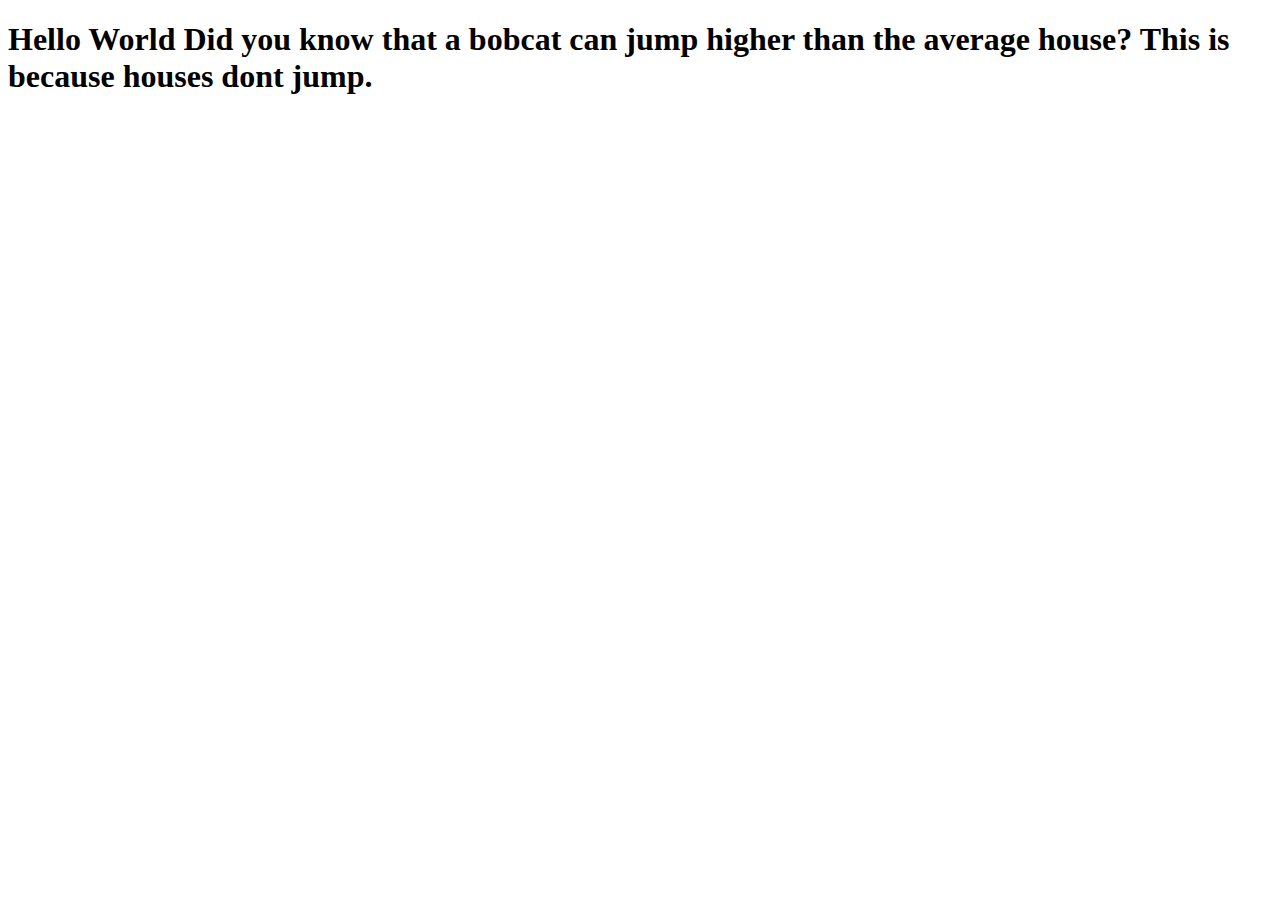
<file: first-website.html>
<!DOCTYPE html>
<html lang="en">
<head>
    <meta charset="UTF-8">
    <meta http-equiv="X-UA-Compatible" content="IE=edge">
    <meta name="viewport" content="width=device-width, initial-scale=1.0">
    <title>Asher L.'s First Website</title>
</head>
<body>

    <h1>Hello World
        Did you know that a bobcat can jump higher than the average house?
        This is because houses dont jump. 
    </h1>


</body>
</html>
</file>
